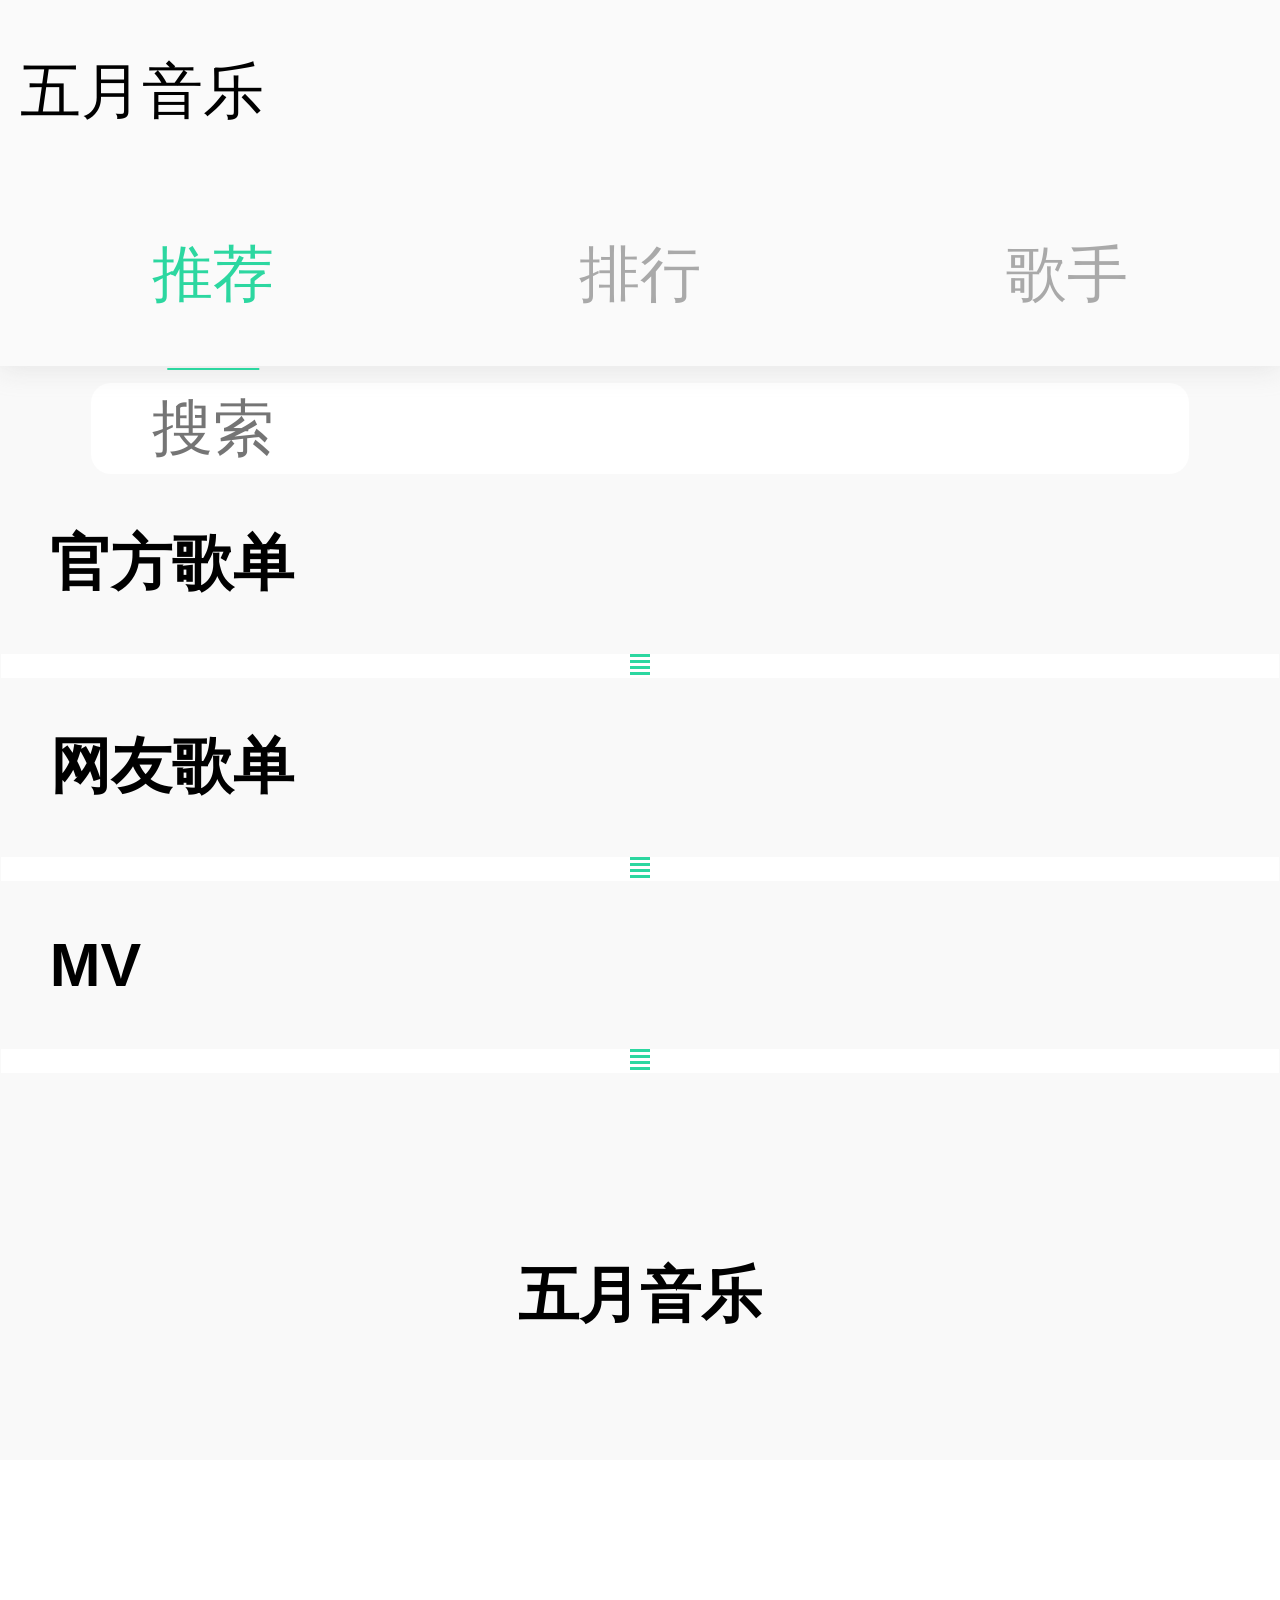
<file: music/index.html>
<!DOCTYPE html><html lang=""><head><meta charset="utf-8"><meta http-equiv="X-UA-Compatible" content="IE=edge"><meta name="viewport" content="width=device-width,initial-scale=1"><link rel="icon" href="favicon.ico"><title>music</title><link href="css/chunk-06e46bc0.1a281e34.css" rel="prefetch"><link href="css/chunk-30980340.77a0ee5c.css" rel="prefetch"><link href="css/chunk-4e3da303.b7b9dc3b.css" rel="prefetch"><link href="css/chunk-6407158d.092204e7.css" rel="prefetch"><link href="css/chunk-81387dd6.a4c5854f.css" rel="prefetch"><link href="css/chunk-82fd693a.78437639.css" rel="prefetch"><link href="css/chunk-9361f2d2.b4e4ef0b.css" rel="prefetch"><link href="js/chunk-06e46bc0.a6af70a8.js" rel="prefetch"><link href="js/chunk-30980340.6e84732b.js" rel="prefetch"><link href="js/chunk-4e3da303.01b65aef.js" rel="prefetch"><link href="js/chunk-6407158d.ab68ff4c.js" rel="prefetch"><link href="js/chunk-81387dd6.449d42a2.js" rel="prefetch"><link href="js/chunk-82fd693a.4e47ba3b.js" rel="prefetch"><link href="js/chunk-9361f2d2.b66c6d33.js" rel="prefetch"><link href="css/app.bd2f9092.css" rel="preload" as="style"><link href="js/app.e56182a8.js" rel="preload" as="script"><link href="js/chunk-vendors.a448c5e6.js" rel="preload" as="script"><link href="css/app.bd2f9092.css" rel="stylesheet"></head><body><noscript><strong>We're sorry but music doesn't work properly without JavaScript enabled. Please enable it to continue.</strong></noscript><div id="app"></div><script src="js/chunk-vendors.a448c5e6.js"></script><script src="js/app.e56182a8.js"></script></body></html>
</file>
<file: music/css/chunk-06e46bc0.1a281e34.css>
.img_return[data-v-34b33040]{position:fixed;top:1rem;left:1rem;overflow:hidden;border-radius:50%;width:1.5rem;display:flex;z-index:3333}.img_return img[data-v-34b33040]{width:100%;background-color:rgba(50,50,50,.4)}.Mv[data-v-f5b2a754]{margin-top:-6rem}.Mv .videomv[data-v-f5b2a754]{height:11.81rem;text-align:center;background-color:#000}.Mv .top[data-v-f5b2a754]{margin:.5rem .6rem;overflow:hidden;text-overflow:ellipsis;white-space:nowrap;word-break:normal}.Mv .top .name[data-v-f5b2a754]{font-size:.6rem;font-weight:600;margin-bottom:.2rem}.Mv .top .CountTime[data-v-f5b2a754]{font-size:.3rem;font-weight:400;color:#b0b0b0;display:flex}.Mv .top .CountTime .count[data-v-f5b2a754]{margin-right:.5rem}.Mv .top .CountTime p[data-v-f5b2a754]{margin-top:.5rem;font-size:.5rem;color:#5b5b5b}.Mv .box[data-v-f5b2a754]{overflow:hidden}.Mv .box .box2[data-v-f5b2a754]{overflow-x:auto;overflow-y:hidden}.Mv .box .box2 .box3[data-v-f5b2a754]{white-space:nowrap}
</file>
<file: music/css/chunk-30980340.77a0ee5c.css>
.Singer .topnav[data-v-8da14bd2]{margin:.6rem .4rem;border:.1px solid #fff}.Singer .topnav>p[data-v-8da14bd2]{font-size:1.5rem;margin:1rem .5rem}.Singer .topnav ul li[data-v-8da14bd2]{width:100%;height:3rem;margin:.6rem 0;background-color:#fff;display:flex;align-items:center}.Singer .topnav ul li img[data-v-8da14bd2]{width:2rem;border-radius:5rem}.Singer .topnav ul li .namev[data-v-8da14bd2]{font-size:1rem;line-height:3rem;color:#a9a9a9;margin-left:1rem}
</file>
<file: music/css/chunk-4e3da303.b7b9dc3b.css>
.song_list[data-v-7cb902dd]{height:1rem;min-height:20px;color:#9c9c9c;background-color:#f4f4f4;font-size:.4rem;line-height:1rem;min-height:18px;padding-left:.5rem}.img_return[data-v-34b33040]{position:fixed;top:1rem;left:1rem;overflow:hidden;border-radius:50%;width:1.5rem;display:flex;z-index:3333}.img_return img[data-v-34b33040]{width:100%;background-color:rgba(50,50,50,.4)}.over[data-v-2874a134]{width:10rem;overflow:hidden;text-overflow:ellipsis;white-space:nowrap;word-break:normal;font-weight:100}li[data-v-2874a134]{position:relative;padding:.4rem;height:2rem;display:flex}li .slot[data-v-2874a134]{padding-right:.5rem;font-size:.9rem;color:#909090}li:first-child div:first-child p[data-v-2874a134],li:nth-child(2) div:first-child p[data-v-2874a134],li:nth-child(3) div:first-child p[data-v-2874a134]{color:#df3436}li .i_img[data-v-2874a134]{display:inline-block;width:12px;height:8px;background:url(../img/index_icon_2x.5207a28c.png) no-repeat;background-size:166px 97px}li .i_name[data-v-2874a134]{font-size:.8rem}li .i_al_name[data-v-2874a134],li .i_name[data-v-2874a134]{width:10rem;overflow:hidden;text-overflow:ellipsis;white-space:nowrap;word-break:normal;font-weight:100}li .i_al_name[data-v-2874a134]{font-size:.4rem}li .load[data-v-2874a134],li img[data-v-2874a134]{width:.8rem;height:.8rem;position:absolute;top:50%;margin-top:-.4rem;right:1rem}.Song[data-v-0f5242d9]{margin-top:-6rem}.Song .img[data-v-0f5242d9]{height:10rem;overflow:hidden;position:relative}.Song .img .img_a[data-v-0f5242d9]{width:100%;margin-top:-5rem}.Song .img p[data-v-0f5242d9]{position:absolute;top:0;right:0;color:#fff;font-size:.6rem;background-color:hsla(0,0%,49.8%,.3);padding:.2rem;margin:.2rem;border-radius:10px}.Song .img .img_tag[data-v-0f5242d9]{padding:.1rem .6rem;position:absolute;right:0;bottom:0;background-color:#2cd7a0;font-size:.6rem;border-radius:15px 0 0 0;color:#fff}
</file>
<file: music/css/chunk-6407158d.092204e7.css>
.HotSearch[data-v-145d266e]{background-color:#fafafa;height:100vh}.HotSearch .ls[data-v-145d266e]{position:relative}.HotSearch .ls .qk[data-v-145d266e]{position:absolute;top:0;right:0;color:#a4a4a4;font-size:.8rem;margin:.5rem .6rem}.HotSearch p[data-v-145d266e]{font-size:.8rem;font-weight:700;padding:.6rem}.HotSearch .keyword[data-v-145d266e]{padding:0 .8rem;display:flex;flex-wrap:wrap}.HotSearch .keyword li[data-v-145d266e]{font-size:.8rem;padding:.2rem .4rem;margin-bottom:.5rem;margin-right:.3rem;background-color:#fff;color:#565656;border-radius:30px;position:relative}.HotSearch .keyword li img[data-v-145d266e]{position:absolute;width:.5rem;height:.5rem;top:0;right:0}.HotSearch[data-v-690df3c6]{width:100%;height:100vh;background-color:#f9f9f9}.HotSearch .songs[data-v-690df3c6]{padding:.5rem .6rem;font-size:.8rem}.HotSearch .songs li[data-v-690df3c6]{padding:.5rem 0;border-bottom:1px solid hsla(0,0%,87.8%,.2);color:#333}.HotSearch .green[data-v-690df3c6]{font-size:1rem;padding:.2rem 0;color:#32ce82}.over[data-v-2874a134]{width:10rem;overflow:hidden;text-overflow:ellipsis;white-space:nowrap;word-break:normal;font-weight:100}li[data-v-2874a134]{position:relative;padding:.4rem;height:2rem;display:flex}li .slot[data-v-2874a134]{padding-right:.5rem;font-size:.9rem;color:#909090}li:first-child div:first-child p[data-v-2874a134],li:nth-child(2) div:first-child p[data-v-2874a134],li:nth-child(3) div:first-child p[data-v-2874a134]{color:#df3436}li .i_img[data-v-2874a134]{display:inline-block;width:12px;height:8px;background:url(../img/index_icon_2x.5207a28c.png) no-repeat;background-size:166px 97px}li .i_name[data-v-2874a134]{font-size:.8rem}li .i_al_name[data-v-2874a134],li .i_name[data-v-2874a134]{width:10rem;overflow:hidden;text-overflow:ellipsis;white-space:nowrap;word-break:normal;font-weight:100}li .i_al_name[data-v-2874a134]{font-size:.4rem}li .load[data-v-2874a134],li img[data-v-2874a134]{width:.8rem;height:.8rem;position:absolute;top:50%;margin-top:-.4rem;right:1rem}.search[data-v-1958b08b]{background-color:#f9f9f9;margin-top:.6rem;border:.1px solid #f9f9f9;height:100%}.search .inp_btn[data-v-1958b08b]{width:100%;display:flex;margin-top:16px}.search .inp_btn .inp[data-v-1958b08b]{border-radius:50px;text-align:center;height:1.5rem;line-height:1.5rem;overflow:hidden;width:70%;margin:0 1rem;position:relative}.search .inp_btn .inp img[data-v-1958b08b]{width:.8rem;height:.8rem;position:absolute;right:.4rem;top:50%;margin-top:-.4rem}.search .inp_btn .inp input[data-v-1958b08b]{width:100%;height:100%;border:none;text-indent:1em}.search .inp_btn .inp .delete[data-v-1958b08b]{position:absolute;right:1rem;top:0;color:#7e7e7e}.search .inp_btn button[data-v-1958b08b]{background-color:#f9f9f9;border:none;font-size:.8rem;color:#9f9f9f}.search .text[data-v-1958b08b]{font-size:1rem;font-weight:700;padding:.5rem 1rem}.search .hots[data-v-1958b08b]{display:flex;flex-wrap:wrap;padding:.6rem 1rem}.search .hots li[data-v-1958b08b]{margin-right:.5rem;margin-bottom:.5rem;color:#787878;height:100%;font-size:.5rem;background-color:#fff;border-radius:50px;padding:.1rem .4rem}
</file>
<file: music/css/chunk-81387dd6.a4c5854f.css>
.img_return[data-v-34b33040]{position:fixed;top:1rem;left:1rem;overflow:hidden;border-radius:50%;width:1.5rem;display:flex;z-index:3333}.img_return img[data-v-34b33040]{width:100%;background-color:rgba(50,50,50,.4)}.over[data-v-2874a134]{width:10rem;overflow:hidden;text-overflow:ellipsis;white-space:nowrap;word-break:normal;font-weight:100}li[data-v-2874a134]{position:relative;padding:.4rem;height:2rem;display:flex}li .slot[data-v-2874a134]{padding-right:.5rem;font-size:.9rem;color:#909090}li:first-child div:first-child p[data-v-2874a134],li:nth-child(2) div:first-child p[data-v-2874a134],li:nth-child(3) div:first-child p[data-v-2874a134]{color:#df3436}li .i_img[data-v-2874a134]{display:inline-block;width:12px;height:8px;background:url(../img/index_icon_2x.5207a28c.png) no-repeat;background-size:166px 97px}li .i_name[data-v-2874a134]{font-size:.8rem}li .i_al_name[data-v-2874a134],li .i_name[data-v-2874a134]{width:10rem;overflow:hidden;text-overflow:ellipsis;white-space:nowrap;word-break:normal;font-weight:100}li .i_al_name[data-v-2874a134]{font-size:.4rem}li .load[data-v-2874a134],li img[data-v-2874a134]{width:.8rem;height:.8rem;position:absolute;top:50%;margin-top:-.4rem;right:1rem}.singersong[data-v-4416bf60]{margin-top:-6rem;width:100%;background-color:#fff;top:0;z-index:9999}.singersong .top p[data-v-4416bf60]{position:absolute;top:1rem;left:3rem;color:#fff;font-weight:600}.singersong .img img[data-v-4416bf60]{width:100%}.singersong .song .dq[data-v-4416bf60]{margin-top:-.4rem;font-size:.8rem;padding:1rem 1.5rem;background-color:#dcdcdc}.singersong .end[data-v-4416bf60]{text-align:center;margin-top:1rem;font-size:.6rem;color:#9a9a9a}
</file>
<file: music/css/chunk-82fd693a.78437639.css>
.box[data-v-c244da68]{width:90%;height:6rem;background-color:#fff;margin:0 auto;margin-top:1rem;border-radius:1rem;position:relative;overflow:hidden;display:flex;align-items:center}.box .left[data-v-c244da68]{width:12rem;margin-left:.8rem;font-weight:900;width:66%}.box .left p[data-v-c244da68]{font-size:.8rem;overflow:hidden;text-overflow:ellipsis;white-space:nowrap;word-break:normal}.box .left p[data-v-c244da68]:first-child{font-size:1rem}.box .left p span[data-v-c244da68]{font-weight:100}.box .right[data-v-c244da68]{width:6rem;position:absolute;right:0;top:0}.box .right img[data-v-c244da68]{width:100%}.box .right p[data-v-c244da68]{position:absolute;font-size:.2rem;padding:.1rem .4rem;background-color:hsla(0,0%,83.1%,.5);color:#fff;top:.4rem;left:0;border-radius:0 .4rem .4rem 0}.top[data-v-0ce5bc90]{border:.1px solid #fff;height:100%;background-color:#f9f9f9}
</file>
<file: music/css/chunk-9361f2d2.b4e4ef0b.css>
.img_return[data-v-34b33040]{position:fixed;top:1rem;left:1rem;overflow:hidden;border-radius:50%;width:1.5rem;display:flex;z-index:3333}.img_return img[data-v-34b33040]{width:100%;background-color:rgba(50,50,50,.4)}.over[data-v-2874a134]{width:10rem;overflow:hidden;text-overflow:ellipsis;white-space:nowrap;word-break:normal;font-weight:100}li[data-v-2874a134]{position:relative;padding:.4rem;height:2rem;display:flex}li .slot[data-v-2874a134]{padding-right:.5rem;font-size:.9rem;color:#909090}li:first-child div:first-child p[data-v-2874a134],li:nth-child(2) div:first-child p[data-v-2874a134],li:nth-child(3) div:first-child p[data-v-2874a134]{color:#df3436}li .i_img[data-v-2874a134]{display:inline-block;width:12px;height:8px;background:url(../img/index_icon_2x.5207a28c.png) no-repeat;background-size:166px 97px}li .i_name[data-v-2874a134]{font-size:.8rem}li .i_al_name[data-v-2874a134],li .i_name[data-v-2874a134]{width:10rem;overflow:hidden;text-overflow:ellipsis;white-space:nowrap;word-break:normal;font-weight:100}li .i_al_name[data-v-2874a134]{font-size:.4rem}li .load[data-v-2874a134],li img[data-v-2874a134]{width:.8rem;height:.8rem;position:absolute;top:50%;margin-top:-.4rem;right:1rem}.RankingList[data-v-e66288ba]{margin-top:-6rem;border:.1px solid #fff}.RankingList .topimg[data-v-e66288ba]{width:10rem;margin:1rem auto}.RankingList .topimg img[data-v-e66288ba]{box-shadow:0 7px 13px rgba(82,82,82,.4);display:block;border-radius:1rem;width:100%}.RankingList .pname[data-v-e66288ba],.RankingList .time[data-v-e66288ba]{font-size:1.2rem;font-weight:600;text-align:center;margin-bottom:1rem;color:#333}.RankingList .time[data-v-e66288ba]{font-size:.8rem;font-weight:400;color:#8b8b8b}.RankingList .btn[data-v-e66288ba]{width:10rem;height:2rem;border-radius:5rem;box-shadow:0 .3rem .8rem #18d59c;background-color:#22d59c;display:-webkit-box;-webkit-box-align:center;-webkit-box-pack:center;margin:0 auto;display:flex;justify-content:center;align-items:center;margin-bottom:.8rem}.RankingList .btn img[data-v-e66288ba]{width:1.2rem;height:1.2rem}.RankingList .end[data-v-e66288ba]{text-align:center;margin-top:1rem;font-size:.6rem;color:#9a9a9a}
</file>
<file: music/css/app.bd2f9092.css>
#nav[data-v-52c701ff]{height:6rem;background-color:#fafafa;display:flex;flex-direction:column;box-shadow:0 3px 25px hsla(0,0%,87.8%,.8);position:fixed;top:0;width:100%;z-index:8888}#nav div[data-v-52c701ff]{flex:1;line-height:3rem}#nav .navtop[data-v-52c701ff]{padding-left:20px}#nav .navbtm[data-v-52c701ff]{display:flex}#nav .navbtm a[data-v-52c701ff]{flex:1;text-align:center;color:#a9a9a9;position:relative}#nav .navbtm a.router-link-exact-active[data-v-52c701ff]{color:#2cd7a0}#nav .navbtm a.router-link-exact-active[data-v-52c701ff]:after{content:"";position:relative;border-bottom:2px solid #2cd7a0;height:.03rem;display:block;width:1.5rem;position:absolute;left:50%;transform:translate3d(-50%,0,0)}.loading[data-v-38d38640]{background-color:#fff;display:flex;flex-direction:column;align-items:center}.loading li[data-v-38d38640]{width:20px;height:3px;margin-bottom:3px;transform-origin:left;background-color:#2cd7a0;-webkit-animation:load-data-v-38d38640 .5s 0s infinite;animation:load-data-v-38d38640 .5s 0s infinite}.loading li[data-v-38d38640]:first-child{-webkit-animation-delay:0s;animation-delay:0s}.loading li[data-v-38d38640]:nth-child(2){-webkit-animation-delay:.2s;animation-delay:.2s}.loading li[data-v-38d38640]:nth-child(3){-webkit-animation-delay:.4s;animation-delay:.4s}.loading li[data-v-38d38640]:nth-child(4){-webkit-animation-delay:.6s;animation-delay:.6s}@-webkit-keyframes load-data-v-38d38640{0%{transform:scaleX(.1)}to{transform:scaleX(1)}}@keyframes load-data-v-38d38640{0%{transform:scaleX(.1)}to{transform:scaleX(1)}}li[data-v-62cce2df]{display:flex;padding:.5rem;position:relative;border-bottom:.1px solid #d2d2d2}li .comments_img[data-v-62cce2df]{width:1.4rem;height:1.4rem;border-radius:50%;overflow:hidden;margin-right:.5rem}li .comments_img img[data-v-62cce2df]{width:100%}li .comments_img_text[data-v-62cce2df]{width:80%;font-size:.5rem}li .comments_img_text p[data-v-62cce2df]:nth-child(2){color:#8c8c8c}li .comments_img_text p[data-v-62cce2df]:nth-child(3){font-size:.5rem;padding:.3rem 0 .4rem}li .likedCount[data-v-62cce2df]{display:flex;align-items:center;position:absolute;line-height:1rem;right:1rem;top:.5rem}li .likedCount img[data-v-62cce2df]{width:.8rem}li .likedCount span[data-v-62cce2df]{font-size:.5rem;margin-right:.2rem;color:#a2a2a2}.red[data-v-6acb7708]{color:#13885b;font-weight:700}.FullPlay[data-v-6acb7708]{position:fixed;background-color:#747474;z-index:9999;width:100%;height:100%;overflow:hidden;top:0}.FullPlay .loadaa[data-v-6acb7708]{z-index:10000;text-align:center;position:absolute;width:6rem;top:50%;left:50%;margin-left:-3.2rem;padding:.6rem .4rem;background-color:hsla(0,0%,61.2%,.3)}.FullPlay .comment_box[data-v-6acb7708]{overflow:hidden;width:100%}.FullPlay .comment_box p[data-v-6acb7708]{padding:1rem;color:#5d5d5d}.FullPlay .comment_box .comment[data-v-6acb7708]{overflow-x:hidden;height:50%;overflow-y:auto;position:absolute;z-index:99999;bottom:0;background-color:#d5d5d5}.FullPlay .filter[data-v-6acb7708]{width:100%;height:100%;filter:blur(50px)}.FullPlay .exitButton[data-v-6acb7708]{position:fixed;top:1rem;left:1rem;width:1.5rem;height:1.5rem;z-index:99;border-radius:50%}.FullPlay .exitButton img[data-v-6acb7708]{position:absolute;top:5%;width:100%;height:100%}.FullPlay .commentbtn[data-v-6acb7708]{position:fixed;top:1rem;right:1rem;width:1.5rem;height:1.5rem;z-index:99;border-radius:50%}.FullPlay .commentbtn img[data-v-6acb7708]{position:absolute;top:5%;width:100%;height:100%}.FullPlay .songname[data-v-6acb7708]{color:#fff;font-weight:900;font-size:1rem;position:absolute;top:5%;left:50%;transform:translateX(-50%);text-align:center}.FullPlay .lyric[data-v-6acb7708]{width:100%;height:10rem;overflow:hidden;text-align:center;font-size:20px;position:absolute;top:50%;margin-top:-5rem}.FullPlay .lyric div[data-v-6acb7708]{margin-top:5rem}.FullPlay .lyric div p[data-v-6acb7708]{margin-bottom:20px}.FullPlay .lyric div p .red[data-v-6acb7708]{color:#00c67a}.FullPlay .picUrl[data-v-6acb7708]{width:100%;height:10rem;position:absolute;top:50%;margin-top:-5rem}.FullPlay .picUrl img[data-v-6acb7708]{border-radius:1rem;display:block;height:100%;margin:0 auto}.FullPlay .playrange[data-v-6acb7708]{width:90%;position:absolute;top:80%;left:50%;margin-left:-45%;font-size:.6rem;color:#989898}.FullPlay .playrange input[data-v-6acb7708]{width:100%}.FullPlay .playrange input[type=range][data-v-6acb7708]{margin-top:8px;outline:none;-webkit-appearance:none;background:-webkit-linear-gradient(#f12391,#23f161) no-repeat,#9b1717;background-size:100%;height:3px}.FullPlay .playrange input[type=range][data-v-6acb7708]::-webkit-slider-thumb{-webkit-appearance:none;height:16px;width:16px;background:#fff;border-radius:50%;border:1px solid #1cb963}.FullPlay .playrange div[data-v-6acb7708]{display:flex;justify-content:space-between}.FullPlay .btn[data-v-6acb7708]{width:100%;height:3rem;display:flex;align-items:center;justify-content:space-evenly;position:absolute;bottom:0;z-index:99}.FullPlay .btn div img[data-v-6acb7708]{width:1.5rem;height:1.5rem}.FullPlay .btn div:nth-child(3) img[data-v-6acb7708]{width:2rem;height:2rem}.FullPlay .btn .playList[data-v-6acb7708]{position:fixed;width:100%;height:100%;bottom:0;background-color:rgba(67,67,67,.3);z-index:999}.FullPlay .btn .playList li[data-v-6acb7708]{position:absolute;bottom:0;width:100%;height:60%;z-index:9999;overflow-x:auto;background-color:#717171;padding-bottom:1rem}.FullPlay .btn .playList li div[data-v-6acb7708]{padding-top:1rem;padding-left:1.5rem;font-size:.5rem;font-weight:700;color:#c2c2c2}.FullPlay .btn .playList li div.active[data-v-6acb7708]{color:#23c7ac}.FullPlay .btn .playList li p[data-v-6acb7708]{padding-top:.8rem;padding-left:1.2rem;color:#c2c2c2}.PlaySong .playbox[data-v-1c93ecd5]{width:100%;height:3rem;background-color:#e8e8e8;color:hsla(0,0%,86.3%,.7450980392156863);position:fixed;bottom:0;z-index:99;display:flex;align-items:center}.PlaySong .playbox div[data-v-1c93ecd5]{margin:0 .5rem}.PlaySong .playbox div[data-v-1c93ecd5]:first-child{width:2rem;height:2rem;background-color:#23604c;border-radius:50%;overflow:hidden}.PlaySong .playbox div:first-child img[data-v-1c93ecd5]{width:100%;-webkit-animation:round-data-v-1c93ecd5 6s linear 0s infinite;animation:round-data-v-1c93ecd5 6s linear 0s infinite}.PlaySong .playbox div[data-v-1c93ecd5]:nth-child(2){flex:1;overflow:hidden;text-overflow:ellipsis;white-space:nowrap;word-break:normal}.PlaySong .playbox div:nth-child(2) p[data-v-1c93ecd5]:first-child{font-size:.8rem;color:#333}.PlaySong .playbox div:nth-child(2) p[data-v-1c93ecd5]:last-child{font-size:.4rem;color:#b0b0b0}.PlaySong .playbox div[data-v-1c93ecd5]:last-child{width:2rem;height:2rem;position:relative}.PlaySong .playbox div:last-child .canvas[data-v-1c93ecd5]{position:absolute;width:100%;height:100%}.PlaySong .playbox div:last-child img[data-v-1c93ecd5]{width:1rem;height:1rem;position:absolute;top:50%;left:50%;margin-top:-.5rem;margin-left:-.5rem}.parse .playbox div:first-child img[data-v-1c93ecd5]{-webkit-animation-play-state:paused;animation-play-state:paused}@-webkit-keyframes round-data-v-1c93ecd5{form{transform:rotate(0deg)}to{transform:rotate(1turn)}}@keyframes round-data-v-1c93ecd5{form{transform:rotate(0deg)}to{transform:rotate(1turn)}}#app .com[data-v-5239649b]{margin-top:6rem;padding-bottom:3rem}.textimg .text[data-v-22a7559c]{display:flex;justify-content:space-between;padding:.8rem .8rem;font-weight:700;align-items:center}.textimg .text p[data-v-22a7559c]{font-size:.6rem;font-weight:100;color:#b2b2b2}.box_x[data-v-7d02e85a]{vertical-align:top;display:inline-block;font-size:.12rem;margin-left:15px}.box_x .box_imgtext[data-v-7d02e85a]{width:5.5rem}.box_x .box_imgtext .box_picUrl[data-v-7d02e85a]{position:relative;border-radius:10px;overflow:hidden}.box_x .box_imgtext .box_picUrl img[data-v-7d02e85a]{width:100%;height:100%}.box_x .box_imgtext .box_picUrl .playCount[data-v-7d02e85a]{position:absolute;bottom:.3rem;right:.2rem;color:#fff;font-size:.2rem;padding:.1rem .3rem;border-radius:25px;background-color:hsla(0,0%,42.4%,.3)}.box_x .box_imgtext .box_name p[data-v-7d02e85a]{color:#626262;font-size:.5rem;display:-webkit-box;-webkit-box-orient:vertical;-webkit-line-clamp:2;white-space:normal;word-wrap:break-word;word-break:normal}.box_x[data-v-0c1dcb6e]{vertical-align:top;display:inline-block;font-size:.12rem;margin-left:15px}.box_x .box_imgtext[data-v-0c1dcb6e]{width:10rem}.box_x .box_imgtext .box_picUrl[data-v-0c1dcb6e]{position:relative;border-radius:10px;overflow:hidden}.box_x .box_imgtext .box_picUrl img[data-v-0c1dcb6e]{width:100%;height:100%}.box_x .box_imgtext .box_picUrl .playCount[data-v-0c1dcb6e]{position:absolute;bottom:.3rem;right:.2rem;color:#fff;font-size:.2rem;padding:.1rem .3rem;border-radius:25px;background-color:hsla(0,0%,42.4%,.3)}.box_x .box_imgtext .box_name p[data-v-0c1dcb6e]{color:#626262;font-size:.5rem;display:-webkit-box;-webkit-box-orient:vertical;-webkit-line-clamp:2;white-space:normal;word-wrap:break-word;word-break:normal}.recommend[data-v-1de011eb]{background-color:#f9f9f9;margin-top:.6rem;border:.1px solid #f9f9f9}.recommend .top_search[data-v-1de011eb]{width:18rem;border-radius:20px;text-align:center;margin:0 auto;margin-top:16px;height:1.5rem;overflow:hidden}.recommend .top_search input[data-v-1de011eb]{width:100%;height:100%;border:none;text-indent:1em}.recommend .box[data-v-1de011eb]{overflow:hidden}.recommend .box .box2[data-v-1de011eb]{overflow-x:auto;overflow-y:hidden}.recommend .box .box2 .box3[data-v-1de011eb]{white-space:nowrap}.recommend p[data-v-1de011eb]{font-size:1rem;font-weight:700;text-align:center;margin-top:3rem;margin-bottom:2rem}/*!
 * animate.css - https://animate.style/
 * Version - 4.1.1
 * Licensed under the MIT license - https://opensource.org/licenses/MIT
 *
 * Copyright (c) 2021 Animate.css
 */:root{--animate-duration:1s;--animate-delay:1s;--animate-repeat:1}.animate__animated{-webkit-animation-duration:1s;animation-duration:1s;-webkit-animation-duration:var(--animate-duration);animation-duration:var(--animate-duration);-webkit-animation-fill-mode:both;animation-fill-mode:both}.animate__animated.animate__infinite{-webkit-animation-iteration-count:infinite;animation-iteration-count:infinite}.animate__animated.animate__repeat-1{-webkit-animation-iteration-count:1;animation-iteration-count:1;-webkit-animation-iteration-count:var(--animate-repeat);animation-iteration-count:var(--animate-repeat)}.animate__animated.animate__repeat-2{-webkit-animation-iteration-count:2;animation-iteration-count:2;-webkit-animation-iteration-count:calc(var(--animate-repeat)*2);animation-iteration-count:calc(var(--animate-repeat)*2)}.animate__animated.animate__repeat-3{-webkit-animation-iteration-count:3;animation-iteration-count:3;-webkit-animation-iteration-count:calc(var(--animate-repeat)*3);animation-iteration-count:calc(var(--animate-repeat)*3)}.animate__animated.animate__delay-1s{-webkit-animation-delay:1s;animation-delay:1s;-webkit-animation-delay:var(--animate-delay);animation-delay:var(--animate-delay)}.animate__animated.animate__delay-2s{-webkit-animation-delay:2s;animation-delay:2s;-webkit-animation-delay:calc(var(--animate-delay)*2);animation-delay:calc(var(--animate-delay)*2)}.animate__animated.animate__delay-3s{-webkit-animation-delay:3s;animation-delay:3s;-webkit-animation-delay:calc(var(--animate-delay)*3);animation-delay:calc(var(--animate-delay)*3)}.animate__animated.animate__delay-4s{-webkit-animation-delay:4s;animation-delay:4s;-webkit-animation-delay:calc(var(--animate-delay)*4);animation-delay:calc(var(--animate-delay)*4)}.animate__animated.animate__delay-5s{-webkit-animation-delay:5s;animation-delay:5s;-webkit-animation-delay:calc(var(--animate-delay)*5);animation-delay:calc(var(--animate-delay)*5)}.animate__animated.animate__faster{-webkit-animation-duration:.5s;animation-duration:.5s;-webkit-animation-duration:calc(var(--animate-duration)/2);animation-duration:calc(var(--animate-duration)/2)}.animate__animated.animate__fast{-webkit-animation-duration:.8s;animation-duration:.8s;-webkit-animation-duration:calc(var(--animate-duration)*0.8);animation-duration:calc(var(--animate-duration)*0.8)}.animate__animated.animate__slow{-webkit-animation-duration:2s;animation-duration:2s;-webkit-animation-duration:calc(var(--animate-duration)*2);animation-duration:calc(var(--animate-duration)*2)}.animate__animated.animate__slower{-webkit-animation-duration:3s;animation-duration:3s;-webkit-animation-duration:calc(var(--animate-duration)*3);animation-duration:calc(var(--animate-duration)*3)}@media (prefers-reduced-motion:reduce),print{.animate__animated{-webkit-animation-duration:1ms!important;animation-duration:1ms!important;transition-duration:1ms!important;-webkit-animation-iteration-count:1!important;animation-iteration-count:1!important}.animate__animated[class*=Out]{opacity:0}}@-webkit-keyframes bounce{0%,20%,53%,to{-webkit-animation-timing-function:cubic-bezier(.215,.61,.355,1);animation-timing-function:cubic-bezier(.215,.61,.355,1);transform:translateZ(0)}40%,43%{-webkit-animation-timing-function:cubic-bezier(.755,.05,.855,.06);animation-timing-function:cubic-bezier(.755,.05,.855,.06);transform:translate3d(0,-30px,0) scaleY(1.1)}70%{-webkit-animation-timing-function:cubic-bezier(.755,.05,.855,.06);animation-timing-function:cubic-bezier(.755,.05,.855,.06);transform:translate3d(0,-15px,0) scaleY(1.05)}80%{transition-timing-function:cubic-bezier(.215,.61,.355,1);transform:translateZ(0) scaleY(.95)}90%{transform:translate3d(0,-4px,0) scaleY(1.02)}}@keyframes bounce{0%,20%,53%,to{-webkit-animation-timing-function:cubic-bezier(.215,.61,.355,1);animation-timing-function:cubic-bezier(.215,.61,.355,1);transform:translateZ(0)}40%,43%{-webkit-animation-timing-function:cubic-bezier(.755,.05,.855,.06);animation-timing-function:cubic-bezier(.755,.05,.855,.06);transform:translate3d(0,-30px,0) scaleY(1.1)}70%{-webkit-animation-timing-function:cubic-bezier(.755,.05,.855,.06);animation-timing-function:cubic-bezier(.755,.05,.855,.06);transform:translate3d(0,-15px,0) scaleY(1.05)}80%{transition-timing-function:cubic-bezier(.215,.61,.355,1);transform:translateZ(0) scaleY(.95)}90%{transform:translate3d(0,-4px,0) scaleY(1.02)}}.animate__bounce{-webkit-animation-name:bounce;animation-name:bounce;transform-origin:center bottom}@-webkit-keyframes flash{0%,50%,to{opacity:1}25%,75%{opacity:0}}@keyframes flash{0%,50%,to{opacity:1}25%,75%{opacity:0}}.animate__flash{-webkit-animation-name:flash;animation-name:flash}@-webkit-keyframes pulse{0%{transform:scaleX(1)}50%{transform:scale3d(1.05,1.05,1.05)}to{transform:scaleX(1)}}@keyframes pulse{0%{transform:scaleX(1)}50%{transform:scale3d(1.05,1.05,1.05)}to{transform:scaleX(1)}}.animate__pulse{-webkit-animation-name:pulse;animation-name:pulse;-webkit-animation-timing-function:ease-in-out;animation-timing-function:ease-in-out}@-webkit-keyframes rubberBand{0%{transform:scaleX(1)}30%{transform:scale3d(1.25,.75,1)}40%{transform:scale3d(.75,1.25,1)}50%{transform:scale3d(1.15,.85,1)}65%{transform:scale3d(.95,1.05,1)}75%{transform:scale3d(1.05,.95,1)}to{transform:scaleX(1)}}@keyframes rubberBand{0%{transform:scaleX(1)}30%{transform:scale3d(1.25,.75,1)}40%{transform:scale3d(.75,1.25,1)}50%{transform:scale3d(1.15,.85,1)}65%{transform:scale3d(.95,1.05,1)}75%{transform:scale3d(1.05,.95,1)}to{transform:scaleX(1)}}.animate__rubberBand{-webkit-animation-name:rubberBand;animation-name:rubberBand}@-webkit-keyframes shakeX{0%,to{transform:translateZ(0)}10%,30%,50%,70%,90%{transform:translate3d(-10px,0,0)}20%,40%,60%,80%{transform:translate3d(10px,0,0)}}@keyframes shakeX{0%,to{transform:translateZ(0)}10%,30%,50%,70%,90%{transform:translate3d(-10px,0,0)}20%,40%,60%,80%{transform:translate3d(10px,0,0)}}.animate__shakeX{-webkit-animation-name:shakeX;animation-name:shakeX}@-webkit-keyframes shakeY{0%,to{transform:translateZ(0)}10%,30%,50%,70%,90%{transform:translate3d(0,-10px,0)}20%,40%,60%,80%{transform:translate3d(0,10px,0)}}@keyframes shakeY{0%,to{transform:translateZ(0)}10%,30%,50%,70%,90%{transform:translate3d(0,-10px,0)}20%,40%,60%,80%{transform:translate3d(0,10px,0)}}.animate__shakeY{-webkit-animation-name:shakeY;animation-name:shakeY}@-webkit-keyframes headShake{0%{transform:translateX(0)}6.5%{transform:translateX(-6px) rotateY(-9deg)}18.5%{transform:translateX(5px) rotateY(7deg)}31.5%{transform:translateX(-3px) rotateY(-5deg)}43.5%{transform:translateX(2px) rotateY(3deg)}50%{transform:translateX(0)}}@keyframes headShake{0%{transform:translateX(0)}6.5%{transform:translateX(-6px) rotateY(-9deg)}18.5%{transform:translateX(5px) rotateY(7deg)}31.5%{transform:translateX(-3px) rotateY(-5deg)}43.5%{transform:translateX(2px) rotateY(3deg)}50%{transform:translateX(0)}}.animate__headShake{-webkit-animation-timing-function:ease-in-out;animation-timing-function:ease-in-out;-webkit-animation-name:headShake;animation-name:headShake}@-webkit-keyframes swing{20%{transform:rotate(15deg)}40%{transform:rotate(-10deg)}60%{transform:rotate(5deg)}80%{transform:rotate(-5deg)}to{transform:rotate(0deg)}}@keyframes swing{20%{transform:rotate(15deg)}40%{transform:rotate(-10deg)}60%{transform:rotate(5deg)}80%{transform:rotate(-5deg)}to{transform:rotate(0deg)}}.animate__swing{transform-origin:top center;-webkit-animation-name:swing;animation-name:swing}@-webkit-keyframes tada{0%{transform:scaleX(1)}10%,20%{transform:scale3d(.9,.9,.9) rotate(-3deg)}30%,50%,70%,90%{transform:scale3d(1.1,1.1,1.1) rotate(3deg)}40%,60%,80%{transform:scale3d(1.1,1.1,1.1) rotate(-3deg)}to{transform:scaleX(1)}}@keyframes tada{0%{transform:scaleX(1)}10%,20%{transform:scale3d(.9,.9,.9) rotate(-3deg)}30%,50%,70%,90%{transform:scale3d(1.1,1.1,1.1) rotate(3deg)}40%,60%,80%{transform:scale3d(1.1,1.1,1.1) rotate(-3deg)}to{transform:scaleX(1)}}.animate__tada{-webkit-animation-name:tada;animation-name:tada}@-webkit-keyframes wobble{0%{transform:translateZ(0)}15%{transform:translate3d(-25%,0,0) rotate(-5deg)}30%{transform:translate3d(20%,0,0) rotate(3deg)}45%{transform:translate3d(-15%,0,0) rotate(-3deg)}60%{transform:translate3d(10%,0,0) rotate(2deg)}75%{transform:translate3d(-5%,0,0) rotate(-1deg)}to{transform:translateZ(0)}}@keyframes wobble{0%{transform:translateZ(0)}15%{transform:translate3d(-25%,0,0) rotate(-5deg)}30%{transform:translate3d(20%,0,0) rotate(3deg)}45%{transform:translate3d(-15%,0,0) rotate(-3deg)}60%{transform:translate3d(10%,0,0) rotate(2deg)}75%{transform:translate3d(-5%,0,0) rotate(-1deg)}to{transform:translateZ(0)}}.animate__wobble{-webkit-animation-name:wobble;animation-name:wobble}@-webkit-keyframes jello{0%,11.1%,to{transform:translateZ(0)}22.2%{transform:skewX(-12.5deg) skewY(-12.5deg)}33.3%{transform:skewX(6.25deg) skewY(6.25deg)}44.4%{transform:skewX(-3.125deg) skewY(-3.125deg)}55.5%{transform:skewX(1.5625deg) skewY(1.5625deg)}66.6%{transform:skewX(-.78125deg) skewY(-.78125deg)}77.7%{transform:skewX(.390625deg) skewY(.390625deg)}88.8%{transform:skewX(-.1953125deg) skewY(-.1953125deg)}}@keyframes jello{0%,11.1%,to{transform:translateZ(0)}22.2%{transform:skewX(-12.5deg) skewY(-12.5deg)}33.3%{transform:skewX(6.25deg) skewY(6.25deg)}44.4%{transform:skewX(-3.125deg) skewY(-3.125deg)}55.5%{transform:skewX(1.5625deg) skewY(1.5625deg)}66.6%{transform:skewX(-.78125deg) skewY(-.78125deg)}77.7%{transform:skewX(.390625deg) skewY(.390625deg)}88.8%{transform:skewX(-.1953125deg) skewY(-.1953125deg)}}.animate__jello{-webkit-animation-name:jello;animation-name:jello;transform-origin:center}@-webkit-keyframes heartBeat{0%{transform:scale(1)}14%{transform:scale(1.3)}28%{transform:scale(1)}42%{transform:scale(1.3)}70%{transform:scale(1)}}@keyframes heartBeat{0%{transform:scale(1)}14%{transform:scale(1.3)}28%{transform:scale(1)}42%{transform:scale(1.3)}70%{transform:scale(1)}}.animate__heartBeat{-webkit-animation-name:heartBeat;animation-name:heartBeat;-webkit-animation-duration:1.3s;animation-duration:1.3s;-webkit-animation-duration:calc(var(--animate-duration)*1.3);animation-duration:calc(var(--animate-duration)*1.3);-webkit-animation-timing-function:ease-in-out;animation-timing-function:ease-in-out}@-webkit-keyframes backInDown{0%{transform:translateY(-1200px) scale(.7);opacity:.7}80%{transform:translateY(0) scale(.7);opacity:.7}to{transform:scale(1);opacity:1}}@keyframes backInDown{0%{transform:translateY(-1200px) scale(.7);opacity:.7}80%{transform:translateY(0) scale(.7);opacity:.7}to{transform:scale(1);opacity:1}}.animate__backInDown{-webkit-animation-name:backInDown;animation-name:backInDown}@-webkit-keyframes backInLeft{0%{transform:translateX(-2000px) scale(.7);opacity:.7}80%{transform:translateX(0) scale(.7);opacity:.7}to{transform:scale(1);opacity:1}}@keyframes backInLeft{0%{transform:translateX(-2000px) scale(.7);opacity:.7}80%{transform:translateX(0) scale(.7);opacity:.7}to{transform:scale(1);opacity:1}}.animate__backInLeft{-webkit-animation-name:backInLeft;animation-name:backInLeft}@-webkit-keyframes backInRight{0%{transform:translateX(2000px) scale(.7);opacity:.7}80%{transform:translateX(0) scale(.7);opacity:.7}to{transform:scale(1);opacity:1}}@keyframes backInRight{0%{transform:translateX(2000px) scale(.7);opacity:.7}80%{transform:translateX(0) scale(.7);opacity:.7}to{transform:scale(1);opacity:1}}.animate__backInRight{-webkit-animation-name:backInRight;animation-name:backInRight}@-webkit-keyframes backInUp{0%{transform:translateY(1200px) scale(.7);opacity:.7}80%{transform:translateY(0) scale(.7);opacity:.7}to{transform:scale(1);opacity:1}}@keyframes backInUp{0%{transform:translateY(1200px) scale(.7);opacity:.7}80%{transform:translateY(0) scale(.7);opacity:.7}to{transform:scale(1);opacity:1}}.animate__backInUp{-webkit-animation-name:backInUp;animation-name:backInUp}@-webkit-keyframes backOutDown{0%{transform:scale(1);opacity:1}20%{transform:translateY(0) scale(.7);opacity:.7}to{transform:translateY(700px) scale(.7);opacity:.7}}@keyframes backOutDown{0%{transform:scale(1);opacity:1}20%{transform:translateY(0) scale(.7);opacity:.7}to{transform:translateY(700px) scale(.7);opacity:.7}}.animate__backOutDown{-webkit-animation-name:backOutDown;animation-name:backOutDown}@-webkit-keyframes backOutLeft{0%{transform:scale(1);opacity:1}20%{transform:translateX(0) scale(.7);opacity:.7}to{transform:translateX(-2000px) scale(.7);opacity:.7}}@keyframes backOutLeft{0%{transform:scale(1);opacity:1}20%{transform:translateX(0) scale(.7);opacity:.7}to{transform:translateX(-2000px) scale(.7);opacity:.7}}.animate__backOutLeft{-webkit-animation-name:backOutLeft;animation-name:backOutLeft}@-webkit-keyframes backOutRight{0%{transform:scale(1);opacity:1}20%{transform:translateX(0) scale(.7);opacity:.7}to{transform:translateX(2000px) scale(.7);opacity:.7}}@keyframes backOutRight{0%{transform:scale(1);opacity:1}20%{transform:translateX(0) scale(.7);opacity:.7}to{transform:translateX(2000px) scale(.7);opacity:.7}}.animate__backOutRight{-webkit-animation-name:backOutRight;animation-name:backOutRight}@-webkit-keyframes backOutUp{0%{transform:scale(1);opacity:1}20%{transform:translateY(0) scale(.7);opacity:.7}to{transform:translateY(-700px) scale(.7);opacity:.7}}@keyframes backOutUp{0%{transform:scale(1);opacity:1}20%{transform:translateY(0) scale(.7);opacity:.7}to{transform:translateY(-700px) scale(.7);opacity:.7}}.animate__backOutUp{-webkit-animation-name:backOutUp;animation-name:backOutUp}@-webkit-keyframes bounceIn{0%,20%,40%,60%,80%,to{-webkit-animation-timing-function:cubic-bezier(.215,.61,.355,1);animation-timing-function:cubic-bezier(.215,.61,.355,1)}0%{opacity:0;transform:scale3d(.3,.3,.3)}20%{transform:scale3d(1.1,1.1,1.1)}40%{transform:scale3d(.9,.9,.9)}60%{opacity:1;transform:scale3d(1.03,1.03,1.03)}80%{transform:scale3d(.97,.97,.97)}to{opacity:1;transform:scaleX(1)}}@keyframes bounceIn{0%,20%,40%,60%,80%,to{-webkit-animation-timing-function:cubic-bezier(.215,.61,.355,1);animation-timing-function:cubic-bezier(.215,.61,.355,1)}0%{opacity:0;transform:scale3d(.3,.3,.3)}20%{transform:scale3d(1.1,1.1,1.1)}40%{transform:scale3d(.9,.9,.9)}60%{opacity:1;transform:scale3d(1.03,1.03,1.03)}80%{transform:scale3d(.97,.97,.97)}to{opacity:1;transform:scaleX(1)}}.animate__bounceIn{-webkit-animation-duration:.75s;animation-duration:.75s;-webkit-animation-duration:calc(var(--animate-duration)*0.75);animation-duration:calc(var(--animate-duration)*0.75);-webkit-animation-name:bounceIn;animation-name:bounceIn}@-webkit-keyframes bounceInDown{0%,60%,75%,90%,to{-webkit-animation-timing-function:cubic-bezier(.215,.61,.355,1);animation-timing-function:cubic-bezier(.215,.61,.355,1)}0%{opacity:0;transform:translate3d(0,-3000px,0) scaleY(3)}60%{opacity:1;transform:translate3d(0,25px,0) scaleY(.9)}75%{transform:translate3d(0,-10px,0) scaleY(.95)}90%{transform:translate3d(0,5px,0) scaleY(.985)}to{transform:translateZ(0)}}@keyframes bounceInDown{0%,60%,75%,90%,to{-webkit-animation-timing-function:cubic-bezier(.215,.61,.355,1);animation-timing-function:cubic-bezier(.215,.61,.355,1)}0%{opacity:0;transform:translate3d(0,-3000px,0) scaleY(3)}60%{opacity:1;transform:translate3d(0,25px,0) scaleY(.9)}75%{transform:translate3d(0,-10px,0) scaleY(.95)}90%{transform:translate3d(0,5px,0) scaleY(.985)}to{transform:translateZ(0)}}.animate__bounceInDown{-webkit-animation-name:bounceInDown;animation-name:bounceInDown}@-webkit-keyframes bounceInLeft{0%,60%,75%,90%,to{-webkit-animation-timing-function:cubic-bezier(.215,.61,.355,1);animation-timing-function:cubic-bezier(.215,.61,.355,1)}0%{opacity:0;transform:translate3d(-3000px,0,0) scaleX(3)}60%{opacity:1;transform:translate3d(25px,0,0) scaleX(1)}75%{transform:translate3d(-10px,0,0) scaleX(.98)}90%{transform:translate3d(5px,0,0) scaleX(.995)}to{transform:translateZ(0)}}@keyframes bounceInLeft{0%,60%,75%,90%,to{-webkit-animation-timing-function:cubic-bezier(.215,.61,.355,1);animation-timing-function:cubic-bezier(.215,.61,.355,1)}0%{opacity:0;transform:translate3d(-3000px,0,0) scaleX(3)}60%{opacity:1;transform:translate3d(25px,0,0) scaleX(1)}75%{transform:translate3d(-10px,0,0) scaleX(.98)}90%{transform:translate3d(5px,0,0) scaleX(.995)}to{transform:translateZ(0)}}.animate__bounceInLeft{-webkit-animation-name:bounceInLeft;animation-name:bounceInLeft}@-webkit-keyframes bounceInRight{0%,60%,75%,90%,to{-webkit-animation-timing-function:cubic-bezier(.215,.61,.355,1);animation-timing-function:cubic-bezier(.215,.61,.355,1)}0%{opacity:0;transform:translate3d(3000px,0,0) scaleX(3)}60%{opacity:1;transform:translate3d(-25px,0,0) scaleX(1)}75%{transform:translate3d(10px,0,0) scaleX(.98)}90%{transform:translate3d(-5px,0,0) scaleX(.995)}to{transform:translateZ(0)}}@keyframes bounceInRight{0%,60%,75%,90%,to{-webkit-animation-timing-function:cubic-bezier(.215,.61,.355,1);animation-timing-function:cubic-bezier(.215,.61,.355,1)}0%{opacity:0;transform:translate3d(3000px,0,0) scaleX(3)}60%{opacity:1;transform:translate3d(-25px,0,0) scaleX(1)}75%{transform:translate3d(10px,0,0) scaleX(.98)}90%{transform:translate3d(-5px,0,0) scaleX(.995)}to{transform:translateZ(0)}}.animate__bounceInRight{-webkit-animation-name:bounceInRight;animation-name:bounceInRight}@-webkit-keyframes bounceInUp{0%,60%,75%,90%,to{-webkit-animation-timing-function:cubic-bezier(.215,.61,.355,1);animation-timing-function:cubic-bezier(.215,.61,.355,1)}0%{opacity:0;transform:translate3d(0,3000px,0) scaleY(5)}60%{opacity:1;transform:translate3d(0,-20px,0) scaleY(.9)}75%{transform:translate3d(0,10px,0) scaleY(.95)}90%{transform:translate3d(0,-5px,0) scaleY(.985)}to{transform:translateZ(0)}}@keyframes bounceInUp{0%,60%,75%,90%,to{-webkit-animation-timing-function:cubic-bezier(.215,.61,.355,1);animation-timing-function:cubic-bezier(.215,.61,.355,1)}0%{opacity:0;transform:translate3d(0,3000px,0) scaleY(5)}60%{opacity:1;transform:translate3d(0,-20px,0) scaleY(.9)}75%{transform:translate3d(0,10px,0) scaleY(.95)}90%{transform:translate3d(0,-5px,0) scaleY(.985)}to{transform:translateZ(0)}}.animate__bounceInUp{-webkit-animation-name:bounceInUp;animation-name:bounceInUp}@-webkit-keyframes bounceOut{20%{transform:scale3d(.9,.9,.9)}50%,55%{opacity:1;transform:scale3d(1.1,1.1,1.1)}to{opacity:0;transform:scale3d(.3,.3,.3)}}@keyframes bounceOut{20%{transform:scale3d(.9,.9,.9)}50%,55%{opacity:1;transform:scale3d(1.1,1.1,1.1)}to{opacity:0;transform:scale3d(.3,.3,.3)}}.animate__bounceOut{-webkit-animation-duration:.75s;animation-duration:.75s;-webkit-animation-duration:calc(var(--animate-duration)*0.75);animation-duration:calc(var(--animate-duration)*0.75);-webkit-animation-name:bounceOut;animation-name:bounceOut}@-webkit-keyframes bounceOutDown{20%{transform:translate3d(0,10px,0) scaleY(.985)}40%,45%{opacity:1;transform:translate3d(0,-20px,0) scaleY(.9)}to{opacity:0;transform:translate3d(0,2000px,0) scaleY(3)}}@keyframes bounceOutDown{20%{transform:translate3d(0,10px,0) scaleY(.985)}40%,45%{opacity:1;transform:translate3d(0,-20px,0) scaleY(.9)}to{opacity:0;transform:translate3d(0,2000px,0) scaleY(3)}}.animate__bounceOutDown{-webkit-animation-name:bounceOutDown;animation-name:bounceOutDown}@-webkit-keyframes bounceOutLeft{20%{opacity:1;transform:translate3d(20px,0,0) scaleX(.9)}to{opacity:0;transform:translate3d(-2000px,0,0) scaleX(2)}}@keyframes bounceOutLeft{20%{opacity:1;transform:translate3d(20px,0,0) scaleX(.9)}to{opacity:0;transform:translate3d(-2000px,0,0) scaleX(2)}}.animate__bounceOutLeft{-webkit-animation-name:bounceOutLeft;animation-name:bounceOutLeft}@-webkit-keyframes bounceOutRight{20%{opacity:1;transform:translate3d(-20px,0,0) scaleX(.9)}to{opacity:0;transform:translate3d(2000px,0,0) scaleX(2)}}@keyframes bounceOutRight{20%{opacity:1;transform:translate3d(-20px,0,0) scaleX(.9)}to{opacity:0;transform:translate3d(2000px,0,0) scaleX(2)}}.animate__bounceOutRight{-webkit-animation-name:bounceOutRight;animation-name:bounceOutRight}@-webkit-keyframes bounceOutUp{20%{transform:translate3d(0,-10px,0) scaleY(.985)}40%,45%{opacity:1;transform:translate3d(0,20px,0) scaleY(.9)}to{opacity:0;transform:translate3d(0,-2000px,0) scaleY(3)}}@keyframes bounceOutUp{20%{transform:translate3d(0,-10px,0) scaleY(.985)}40%,45%{opacity:1;transform:translate3d(0,20px,0) scaleY(.9)}to{opacity:0;transform:translate3d(0,-2000px,0) scaleY(3)}}.animate__bounceOutUp{-webkit-animation-name:bounceOutUp;animation-name:bounceOutUp}@-webkit-keyframes fadeIn{0%{opacity:0}to{opacity:1}}@keyframes fadeIn{0%{opacity:0}to{opacity:1}}.animate__fadeIn{-webkit-animation-name:fadeIn;animation-name:fadeIn}@-webkit-keyframes fadeInDown{0%{opacity:0;transform:translate3d(0,-100%,0)}to{opacity:1;transform:translateZ(0)}}@keyframes fadeInDown{0%{opacity:0;transform:translate3d(0,-100%,0)}to{opacity:1;transform:translateZ(0)}}.animate__fadeInDown{-webkit-animation-name:fadeInDown;animation-name:fadeInDown}@-webkit-keyframes fadeInDownBig{0%{opacity:0;transform:translate3d(0,-2000px,0)}to{opacity:1;transform:translateZ(0)}}@keyframes fadeInDownBig{0%{opacity:0;transform:translate3d(0,-2000px,0)}to{opacity:1;transform:translateZ(0)}}.animate__fadeInDownBig{-webkit-animation-name:fadeInDownBig;animation-name:fadeInDownBig}@-webkit-keyframes fadeInLeft{0%{opacity:0;transform:translate3d(-100%,0,0)}to{opacity:1;transform:translateZ(0)}}@keyframes fadeInLeft{0%{opacity:0;transform:translate3d(-100%,0,0)}to{opacity:1;transform:translateZ(0)}}.animate__fadeInLeft{-webkit-animation-name:fadeInLeft;animation-name:fadeInLeft}@-webkit-keyframes fadeInLeftBig{0%{opacity:0;transform:translate3d(-2000px,0,0)}to{opacity:1;transform:translateZ(0)}}@keyframes fadeInLeftBig{0%{opacity:0;transform:translate3d(-2000px,0,0)}to{opacity:1;transform:translateZ(0)}}.animate__fadeInLeftBig{-webkit-animation-name:fadeInLeftBig;animation-name:fadeInLeftBig}@-webkit-keyframes fadeInRight{0%{opacity:0;transform:translate3d(100%,0,0)}to{opacity:1;transform:translateZ(0)}}@keyframes fadeInRight{0%{opacity:0;transform:translate3d(100%,0,0)}to{opacity:1;transform:translateZ(0)}}.animate__fadeInRight{-webkit-animation-name:fadeInRight;animation-name:fadeInRight}@-webkit-keyframes fadeInRightBig{0%{opacity:0;transform:translate3d(2000px,0,0)}to{opacity:1;transform:translateZ(0)}}@keyframes fadeInRightBig{0%{opacity:0;transform:translate3d(2000px,0,0)}to{opacity:1;transform:translateZ(0)}}.animate__fadeInRightBig{-webkit-animation-name:fadeInRightBig;animation-name:fadeInRightBig}@-webkit-keyframes fadeInUp{0%{opacity:0;transform:translate3d(0,100%,0)}to{opacity:1;transform:translateZ(0)}}@keyframes fadeInUp{0%{opacity:0;transform:translate3d(0,100%,0)}to{opacity:1;transform:translateZ(0)}}.animate__fadeInUp{-webkit-animation-name:fadeInUp;animation-name:fadeInUp}@-webkit-keyframes fadeInUpBig{0%{opacity:0;transform:translate3d(0,2000px,0)}to{opacity:1;transform:translateZ(0)}}@keyframes fadeInUpBig{0%{opacity:0;transform:translate3d(0,2000px,0)}to{opacity:1;transform:translateZ(0)}}.animate__fadeInUpBig{-webkit-animation-name:fadeInUpBig;animation-name:fadeInUpBig}@-webkit-keyframes fadeInTopLeft{0%{opacity:0;transform:translate3d(-100%,-100%,0)}to{opacity:1;transform:translateZ(0)}}@keyframes fadeInTopLeft{0%{opacity:0;transform:translate3d(-100%,-100%,0)}to{opacity:1;transform:translateZ(0)}}.animate__fadeInTopLeft{-webkit-animation-name:fadeInTopLeft;animation-name:fadeInTopLeft}@-webkit-keyframes fadeInTopRight{0%{opacity:0;transform:translate3d(100%,-100%,0)}to{opacity:1;transform:translateZ(0)}}@keyframes fadeInTopRight{0%{opacity:0;transform:translate3d(100%,-100%,0)}to{opacity:1;transform:translateZ(0)}}.animate__fadeInTopRight{-webkit-animation-name:fadeInTopRight;animation-name:fadeInTopRight}@-webkit-keyframes fadeInBottomLeft{0%{opacity:0;transform:translate3d(-100%,100%,0)}to{opacity:1;transform:translateZ(0)}}@keyframes fadeInBottomLeft{0%{opacity:0;transform:translate3d(-100%,100%,0)}to{opacity:1;transform:translateZ(0)}}.animate__fadeInBottomLeft{-webkit-animation-name:fadeInBottomLeft;animation-name:fadeInBottomLeft}@-webkit-keyframes fadeInBottomRight{0%{opacity:0;transform:translate3d(100%,100%,0)}to{opacity:1;transform:translateZ(0)}}@keyframes fadeInBottomRight{0%{opacity:0;transform:translate3d(100%,100%,0)}to{opacity:1;transform:translateZ(0)}}.animate__fadeInBottomRight{-webkit-animation-name:fadeInBottomRight;animation-name:fadeInBottomRight}@-webkit-keyframes fadeOut{0%{opacity:1}to{opacity:0}}@keyframes fadeOut{0%{opacity:1}to{opacity:0}}.animate__fadeOut{-webkit-animation-name:fadeOut;animation-name:fadeOut}@-webkit-keyframes fadeOutDown{0%{opacity:1}to{opacity:0;transform:translate3d(0,100%,0)}}@keyframes fadeOutDown{0%{opacity:1}to{opacity:0;transform:translate3d(0,100%,0)}}.animate__fadeOutDown{-webkit-animation-name:fadeOutDown;animation-name:fadeOutDown}@-webkit-keyframes fadeOutDownBig{0%{opacity:1}to{opacity:0;transform:translate3d(0,2000px,0)}}@keyframes fadeOutDownBig{0%{opacity:1}to{opacity:0;transform:translate3d(0,2000px,0)}}.animate__fadeOutDownBig{-webkit-animation-name:fadeOutDownBig;animation-name:fadeOutDownBig}@-webkit-keyframes fadeOutLeft{0%{opacity:1}to{opacity:0;transform:translate3d(-100%,0,0)}}@keyframes fadeOutLeft{0%{opacity:1}to{opacity:0;transform:translate3d(-100%,0,0)}}.animate__fadeOutLeft{-webkit-animation-name:fadeOutLeft;animation-name:fadeOutLeft}@-webkit-keyframes fadeOutLeftBig{0%{opacity:1}to{opacity:0;transform:translate3d(-2000px,0,0)}}@keyframes fadeOutLeftBig{0%{opacity:1}to{opacity:0;transform:translate3d(-2000px,0,0)}}.animate__fadeOutLeftBig{-webkit-animation-name:fadeOutLeftBig;animation-name:fadeOutLeftBig}@-webkit-keyframes fadeOutRight{0%{opacity:1}to{opacity:0;transform:translate3d(100%,0,0)}}@keyframes fadeOutRight{0%{opacity:1}to{opacity:0;transform:translate3d(100%,0,0)}}.animate__fadeOutRight{-webkit-animation-name:fadeOutRight;animation-name:fadeOutRight}@-webkit-keyframes fadeOutRightBig{0%{opacity:1}to{opacity:0;transform:translate3d(2000px,0,0)}}@keyframes fadeOutRightBig{0%{opacity:1}to{opacity:0;transform:translate3d(2000px,0,0)}}.animate__fadeOutRightBig{-webkit-animation-name:fadeOutRightBig;animation-name:fadeOutRightBig}@-webkit-keyframes fadeOutUp{0%{opacity:1}to{opacity:0;transform:translate3d(0,-100%,0)}}@keyframes fadeOutUp{0%{opacity:1}to{opacity:0;transform:translate3d(0,-100%,0)}}.animate__fadeOutUp{-webkit-animation-name:fadeOutUp;animation-name:fadeOutUp}@-webkit-keyframes fadeOutUpBig{0%{opacity:1}to{opacity:0;transform:translate3d(0,-2000px,0)}}@keyframes fadeOutUpBig{0%{opacity:1}to{opacity:0;transform:translate3d(0,-2000px,0)}}.animate__fadeOutUpBig{-webkit-animation-name:fadeOutUpBig;animation-name:fadeOutUpBig}@-webkit-keyframes fadeOutTopLeft{0%{opacity:1;transform:translateZ(0)}to{opacity:0;transform:translate3d(-100%,-100%,0)}}@keyframes fadeOutTopLeft{0%{opacity:1;transform:translateZ(0)}to{opacity:0;transform:translate3d(-100%,-100%,0)}}.animate__fadeOutTopLeft{-webkit-animation-name:fadeOutTopLeft;animation-name:fadeOutTopLeft}@-webkit-keyframes fadeOutTopRight{0%{opacity:1;transform:translateZ(0)}to{opacity:0;transform:translate3d(100%,-100%,0)}}@keyframes fadeOutTopRight{0%{opacity:1;transform:translateZ(0)}to{opacity:0;transform:translate3d(100%,-100%,0)}}.animate__fadeOutTopRight{-webkit-animation-name:fadeOutTopRight;animation-name:fadeOutTopRight}@-webkit-keyframes fadeOutBottomRight{0%{opacity:1;transform:translateZ(0)}to{opacity:0;transform:translate3d(100%,100%,0)}}@keyframes fadeOutBottomRight{0%{opacity:1;transform:translateZ(0)}to{opacity:0;transform:translate3d(100%,100%,0)}}.animate__fadeOutBottomRight{-webkit-animation-name:fadeOutBottomRight;animation-name:fadeOutBottomRight}@-webkit-keyframes fadeOutBottomLeft{0%{opacity:1;transform:translateZ(0)}to{opacity:0;transform:translate3d(-100%,100%,0)}}@keyframes fadeOutBottomLeft{0%{opacity:1;transform:translateZ(0)}to{opacity:0;transform:translate3d(-100%,100%,0)}}.animate__fadeOutBottomLeft{-webkit-animation-name:fadeOutBottomLeft;animation-name:fadeOutBottomLeft}@-webkit-keyframes flip{0%{transform:perspective(400px) scaleX(1) translateZ(0) rotateY(-1turn);-webkit-animation-timing-function:ease-out;animation-timing-function:ease-out}40%{transform:perspective(400px) scaleX(1) translateZ(150px) rotateY(-190deg);-webkit-animation-timing-function:ease-out;animation-timing-function:ease-out}50%{transform:perspective(400px) scaleX(1) translateZ(150px) rotateY(-170deg);-webkit-animation-timing-function:ease-in;animation-timing-function:ease-in}80%{transform:perspective(400px) scale3d(.95,.95,.95) translateZ(0) rotateY(0deg);-webkit-animation-timing-function:ease-in;animation-timing-function:ease-in}to{transform:perspective(400px) scaleX(1) translateZ(0) rotateY(0deg);-webkit-animation-timing-function:ease-in;animation-timing-function:ease-in}}@keyframes flip{0%{transform:perspective(400px) scaleX(1) translateZ(0) rotateY(-1turn);-webkit-animation-timing-function:ease-out;animation-timing-function:ease-out}40%{transform:perspective(400px) scaleX(1) translateZ(150px) rotateY(-190deg);-webkit-animation-timing-function:ease-out;animation-timing-function:ease-out}50%{transform:perspective(400px) scaleX(1) translateZ(150px) rotateY(-170deg);-webkit-animation-timing-function:ease-in;animation-timing-function:ease-in}80%{transform:perspective(400px) scale3d(.95,.95,.95) translateZ(0) rotateY(0deg);-webkit-animation-timing-function:ease-in;animation-timing-function:ease-in}to{transform:perspective(400px) scaleX(1) translateZ(0) rotateY(0deg);-webkit-animation-timing-function:ease-in;animation-timing-function:ease-in}}.animate__animated.animate__flip{-webkit-backface-visibility:visible;backface-visibility:visible;-webkit-animation-name:flip;animation-name:flip}@-webkit-keyframes flipInX{0%{transform:perspective(400px) rotateX(90deg);-webkit-animation-timing-function:ease-in;animation-timing-function:ease-in;opacity:0}40%{transform:perspective(400px) rotateX(-20deg);-webkit-animation-timing-function:ease-in;animation-timing-function:ease-in}60%{transform:perspective(400px) rotateX(10deg);opacity:1}80%{transform:perspective(400px) rotateX(-5deg)}to{transform:perspective(400px)}}@keyframes flipInX{0%{transform:perspective(400px) rotateX(90deg);-webkit-animation-timing-function:ease-in;animation-timing-function:ease-in;opacity:0}40%{transform:perspective(400px) rotateX(-20deg);-webkit-animation-timing-function:ease-in;animation-timing-function:ease-in}60%{transform:perspective(400px) rotateX(10deg);opacity:1}80%{transform:perspective(400px) rotateX(-5deg)}to{transform:perspective(400px)}}.animate__flipInX{-webkit-backface-visibility:visible!important;backface-visibility:visible!important;-webkit-animation-name:flipInX;animation-name:flipInX}@-webkit-keyframes flipInY{0%{transform:perspective(400px) rotateY(90deg);-webkit-animation-timing-function:ease-in;animation-timing-function:ease-in;opacity:0}40%{transform:perspective(400px) rotateY(-20deg);-webkit-animation-timing-function:ease-in;animation-timing-function:ease-in}60%{transform:perspective(400px) rotateY(10deg);opacity:1}80%{transform:perspective(400px) rotateY(-5deg)}to{transform:perspective(400px)}}@keyframes flipInY{0%{transform:perspective(400px) rotateY(90deg);-webkit-animation-timing-function:ease-in;animation-timing-function:ease-in;opacity:0}40%{transform:perspective(400px) rotateY(-20deg);-webkit-animation-timing-function:ease-in;animation-timing-function:ease-in}60%{transform:perspective(400px) rotateY(10deg);opacity:1}80%{transform:perspective(400px) rotateY(-5deg)}to{transform:perspective(400px)}}.animate__flipInY{-webkit-backface-visibility:visible!important;backface-visibility:visible!important;-webkit-animation-name:flipInY;animation-name:flipInY}@-webkit-keyframes flipOutX{0%{transform:perspective(400px)}30%{transform:perspective(400px) rotateX(-20deg);opacity:1}to{transform:perspective(400px) rotateX(90deg);opacity:0}}@keyframes flipOutX{0%{transform:perspective(400px)}30%{transform:perspective(400px) rotateX(-20deg);opacity:1}to{transform:perspective(400px) rotateX(90deg);opacity:0}}.animate__flipOutX{-webkit-animation-duration:.75s;animation-duration:.75s;-webkit-animation-duration:calc(var(--animate-duration)*0.75);animation-duration:calc(var(--animate-duration)*0.75);-webkit-animation-name:flipOutX;animation-name:flipOutX;-webkit-backface-visibility:visible!important;backface-visibility:visible!important}@-webkit-keyframes flipOutY{0%{transform:perspective(400px)}30%{transform:perspective(400px) rotateY(-15deg);opacity:1}to{transform:perspective(400px) rotateY(90deg);opacity:0}}@keyframes flipOutY{0%{transform:perspective(400px)}30%{transform:perspective(400px) rotateY(-15deg);opacity:1}to{transform:perspective(400px) rotateY(90deg);opacity:0}}.animate__flipOutY{-webkit-animation-duration:.75s;animation-duration:.75s;-webkit-animation-duration:calc(var(--animate-duration)*0.75);animation-duration:calc(var(--animate-duration)*0.75);-webkit-backface-visibility:visible!important;backface-visibility:visible!important;-webkit-animation-name:flipOutY;animation-name:flipOutY}@-webkit-keyframes lightSpeedInRight{0%{transform:translate3d(100%,0,0) skewX(-30deg);opacity:0}60%{transform:skewX(20deg);opacity:1}80%{transform:skewX(-5deg)}to{transform:translateZ(0)}}@keyframes lightSpeedInRight{0%{transform:translate3d(100%,0,0) skewX(-30deg);opacity:0}60%{transform:skewX(20deg);opacity:1}80%{transform:skewX(-5deg)}to{transform:translateZ(0)}}.animate__lightSpeedInRight{-webkit-animation-name:lightSpeedInRight;animation-name:lightSpeedInRight;-webkit-animation-timing-function:ease-out;animation-timing-function:ease-out}@-webkit-keyframes lightSpeedInLeft{0%{transform:translate3d(-100%,0,0) skewX(30deg);opacity:0}60%{transform:skewX(-20deg);opacity:1}80%{transform:skewX(5deg)}to{transform:translateZ(0)}}@keyframes lightSpeedInLeft{0%{transform:translate3d(-100%,0,0) skewX(30deg);opacity:0}60%{transform:skewX(-20deg);opacity:1}80%{transform:skewX(5deg)}to{transform:translateZ(0)}}.animate__lightSpeedInLeft{-webkit-animation-name:lightSpeedInLeft;animation-name:lightSpeedInLeft;-webkit-animation-timing-function:ease-out;animation-timing-function:ease-out}@-webkit-keyframes lightSpeedOutRight{0%{opacity:1}to{transform:translate3d(100%,0,0) skewX(30deg);opacity:0}}@keyframes lightSpeedOutRight{0%{opacity:1}to{transform:translate3d(100%,0,0) skewX(30deg);opacity:0}}.animate__lightSpeedOutRight{-webkit-animation-name:lightSpeedOutRight;animation-name:lightSpeedOutRight;-webkit-animation-timing-function:ease-in;animation-timing-function:ease-in}@-webkit-keyframes lightSpeedOutLeft{0%{opacity:1}to{transform:translate3d(-100%,0,0) skewX(-30deg);opacity:0}}@keyframes lightSpeedOutLeft{0%{opacity:1}to{transform:translate3d(-100%,0,0) skewX(-30deg);opacity:0}}.animate__lightSpeedOutLeft{-webkit-animation-name:lightSpeedOutLeft;animation-name:lightSpeedOutLeft;-webkit-animation-timing-function:ease-in;animation-timing-function:ease-in}@-webkit-keyframes rotateIn{0%{transform:rotate(-200deg);opacity:0}to{transform:translateZ(0);opacity:1}}@keyframes rotateIn{0%{transform:rotate(-200deg);opacity:0}to{transform:translateZ(0);opacity:1}}.animate__rotateIn{-webkit-animation-name:rotateIn;animation-name:rotateIn;transform-origin:center}@-webkit-keyframes rotateInDownLeft{0%{transform:rotate(-45deg);opacity:0}to{transform:translateZ(0);opacity:1}}@keyframes rotateInDownLeft{0%{transform:rotate(-45deg);opacity:0}to{transform:translateZ(0);opacity:1}}.animate__rotateInDownLeft{-webkit-animation-name:rotateInDownLeft;animation-name:rotateInDownLeft;transform-origin:left bottom}@-webkit-keyframes rotateInDownRight{0%{transform:rotate(45deg);opacity:0}to{transform:translateZ(0);opacity:1}}@keyframes rotateInDownRight{0%{transform:rotate(45deg);opacity:0}to{transform:translateZ(0);opacity:1}}.animate__rotateInDownRight{-webkit-animation-name:rotateInDownRight;animation-name:rotateInDownRight;transform-origin:right bottom}@-webkit-keyframes rotateInUpLeft{0%{transform:rotate(45deg);opacity:0}to{transform:translateZ(0);opacity:1}}@keyframes rotateInUpLeft{0%{transform:rotate(45deg);opacity:0}to{transform:translateZ(0);opacity:1}}.animate__rotateInUpLeft{-webkit-animation-name:rotateInUpLeft;animation-name:rotateInUpLeft;transform-origin:left bottom}@-webkit-keyframes rotateInUpRight{0%{transform:rotate(-90deg);opacity:0}to{transform:translateZ(0);opacity:1}}@keyframes rotateInUpRight{0%{transform:rotate(-90deg);opacity:0}to{transform:translateZ(0);opacity:1}}.animate__rotateInUpRight{-webkit-animation-name:rotateInUpRight;animation-name:rotateInUpRight;transform-origin:right bottom}@-webkit-keyframes rotateOut{0%{opacity:1}to{transform:rotate(200deg);opacity:0}}@keyframes rotateOut{0%{opacity:1}to{transform:rotate(200deg);opacity:0}}.animate__rotateOut{-webkit-animation-name:rotateOut;animation-name:rotateOut;transform-origin:center}@-webkit-keyframes rotateOutDownLeft{0%{opacity:1}to{transform:rotate(45deg);opacity:0}}@keyframes rotateOutDownLeft{0%{opacity:1}to{transform:rotate(45deg);opacity:0}}.animate__rotateOutDownLeft{-webkit-animation-name:rotateOutDownLeft;animation-name:rotateOutDownLeft;transform-origin:left bottom}@-webkit-keyframes rotateOutDownRight{0%{opacity:1}to{transform:rotate(-45deg);opacity:0}}@keyframes rotateOutDownRight{0%{opacity:1}to{transform:rotate(-45deg);opacity:0}}.animate__rotateOutDownRight{-webkit-animation-name:rotateOutDownRight;animation-name:rotateOutDownRight;transform-origin:right bottom}@-webkit-keyframes rotateOutUpLeft{0%{opacity:1}to{transform:rotate(-45deg);opacity:0}}@keyframes rotateOutUpLeft{0%{opacity:1}to{transform:rotate(-45deg);opacity:0}}.animate__rotateOutUpLeft{-webkit-animation-name:rotateOutUpLeft;animation-name:rotateOutUpLeft;transform-origin:left bottom}@-webkit-keyframes rotateOutUpRight{0%{opacity:1}to{transform:rotate(90deg);opacity:0}}@keyframes rotateOutUpRight{0%{opacity:1}to{transform:rotate(90deg);opacity:0}}.animate__rotateOutUpRight{-webkit-animation-name:rotateOutUpRight;animation-name:rotateOutUpRight;transform-origin:right bottom}@-webkit-keyframes hinge{0%{-webkit-animation-timing-function:ease-in-out;animation-timing-function:ease-in-out}20%,60%{transform:rotate(80deg);-webkit-animation-timing-function:ease-in-out;animation-timing-function:ease-in-out}40%,80%{transform:rotate(60deg);-webkit-animation-timing-function:ease-in-out;animation-timing-function:ease-in-out;opacity:1}to{transform:translate3d(0,700px,0);opacity:0}}@keyframes hinge{0%{-webkit-animation-timing-function:ease-in-out;animation-timing-function:ease-in-out}20%,60%{transform:rotate(80deg);-webkit-animation-timing-function:ease-in-out;animation-timing-function:ease-in-out}40%,80%{transform:rotate(60deg);-webkit-animation-timing-function:ease-in-out;animation-timing-function:ease-in-out;opacity:1}to{transform:translate3d(0,700px,0);opacity:0}}.animate__hinge{-webkit-animation-duration:2s;animation-duration:2s;-webkit-animation-duration:calc(var(--animate-duration)*2);animation-duration:calc(var(--animate-duration)*2);-webkit-animation-name:hinge;animation-name:hinge;transform-origin:top left}@-webkit-keyframes jackInTheBox{0%{opacity:0;transform:scale(.1) rotate(30deg);transform-origin:center bottom}50%{transform:rotate(-10deg)}70%{transform:rotate(3deg)}to{opacity:1;transform:scale(1)}}@keyframes jackInTheBox{0%{opacity:0;transform:scale(.1) rotate(30deg);transform-origin:center bottom}50%{transform:rotate(-10deg)}70%{transform:rotate(3deg)}to{opacity:1;transform:scale(1)}}.animate__jackInTheBox{-webkit-animation-name:jackInTheBox;animation-name:jackInTheBox}@-webkit-keyframes rollIn{0%{opacity:0;transform:translate3d(-100%,0,0) rotate(-120deg)}to{opacity:1;transform:translateZ(0)}}@keyframes rollIn{0%{opacity:0;transform:translate3d(-100%,0,0) rotate(-120deg)}to{opacity:1;transform:translateZ(0)}}.animate__rollIn{-webkit-animation-name:rollIn;animation-name:rollIn}@-webkit-keyframes rollOut{0%{opacity:1}to{opacity:0;transform:translate3d(100%,0,0) rotate(120deg)}}@keyframes rollOut{0%{opacity:1}to{opacity:0;transform:translate3d(100%,0,0) rotate(120deg)}}.animate__rollOut{-webkit-animation-name:rollOut;animation-name:rollOut}@-webkit-keyframes zoomIn{0%{opacity:0;transform:scale3d(.3,.3,.3)}50%{opacity:1}}@keyframes zoomIn{0%{opacity:0;transform:scale3d(.3,.3,.3)}50%{opacity:1}}.animate__zoomIn{-webkit-animation-name:zoomIn;animation-name:zoomIn}@-webkit-keyframes zoomInDown{0%{opacity:0;transform:scale3d(.1,.1,.1) translate3d(0,-1000px,0);-webkit-animation-timing-function:cubic-bezier(.55,.055,.675,.19);animation-timing-function:cubic-bezier(.55,.055,.675,.19)}60%{opacity:1;transform:scale3d(.475,.475,.475) translate3d(0,60px,0);-webkit-animation-timing-function:cubic-bezier(.175,.885,.32,1);animation-timing-function:cubic-bezier(.175,.885,.32,1)}}@keyframes zoomInDown{0%{opacity:0;transform:scale3d(.1,.1,.1) translate3d(0,-1000px,0);-webkit-animation-timing-function:cubic-bezier(.55,.055,.675,.19);animation-timing-function:cubic-bezier(.55,.055,.675,.19)}60%{opacity:1;transform:scale3d(.475,.475,.475) translate3d(0,60px,0);-webkit-animation-timing-function:cubic-bezier(.175,.885,.32,1);animation-timing-function:cubic-bezier(.175,.885,.32,1)}}.animate__zoomInDown{-webkit-animation-name:zoomInDown;animation-name:zoomInDown}@-webkit-keyframes zoomInLeft{0%{opacity:0;transform:scale3d(.1,.1,.1) translate3d(-1000px,0,0);-webkit-animation-timing-function:cubic-bezier(.55,.055,.675,.19);animation-timing-function:cubic-bezier(.55,.055,.675,.19)}60%{opacity:1;transform:scale3d(.475,.475,.475) translate3d(10px,0,0);-webkit-animation-timing-function:cubic-bezier(.175,.885,.32,1);animation-timing-function:cubic-bezier(.175,.885,.32,1)}}@keyframes zoomInLeft{0%{opacity:0;transform:scale3d(.1,.1,.1) translate3d(-1000px,0,0);-webkit-animation-timing-function:cubic-bezier(.55,.055,.675,.19);animation-timing-function:cubic-bezier(.55,.055,.675,.19)}60%{opacity:1;transform:scale3d(.475,.475,.475) translate3d(10px,0,0);-webkit-animation-timing-function:cubic-bezier(.175,.885,.32,1);animation-timing-function:cubic-bezier(.175,.885,.32,1)}}.animate__zoomInLeft{-webkit-animation-name:zoomInLeft;animation-name:zoomInLeft}@-webkit-keyframes zoomInRight{0%{opacity:0;transform:scale3d(.1,.1,.1) translate3d(1000px,0,0);-webkit-animation-timing-function:cubic-bezier(.55,.055,.675,.19);animation-timing-function:cubic-bezier(.55,.055,.675,.19)}60%{opacity:1;transform:scale3d(.475,.475,.475) translate3d(-10px,0,0);-webkit-animation-timing-function:cubic-bezier(.175,.885,.32,1);animation-timing-function:cubic-bezier(.175,.885,.32,1)}}@keyframes zoomInRight{0%{opacity:0;transform:scale3d(.1,.1,.1) translate3d(1000px,0,0);-webkit-animation-timing-function:cubic-bezier(.55,.055,.675,.19);animation-timing-function:cubic-bezier(.55,.055,.675,.19)}60%{opacity:1;transform:scale3d(.475,.475,.475) translate3d(-10px,0,0);-webkit-animation-timing-function:cubic-bezier(.175,.885,.32,1);animation-timing-function:cubic-bezier(.175,.885,.32,1)}}.animate__zoomInRight{-webkit-animation-name:zoomInRight;animation-name:zoomInRight}@-webkit-keyframes zoomInUp{0%{opacity:0;transform:scale3d(.1,.1,.1) translate3d(0,1000px,0);-webkit-animation-timing-function:cubic-bezier(.55,.055,.675,.19);animation-timing-function:cubic-bezier(.55,.055,.675,.19)}60%{opacity:1;transform:scale3d(.475,.475,.475) translate3d(0,-60px,0);-webkit-animation-timing-function:cubic-bezier(.175,.885,.32,1);animation-timing-function:cubic-bezier(.175,.885,.32,1)}}@keyframes zoomInUp{0%{opacity:0;transform:scale3d(.1,.1,.1) translate3d(0,1000px,0);-webkit-animation-timing-function:cubic-bezier(.55,.055,.675,.19);animation-timing-function:cubic-bezier(.55,.055,.675,.19)}60%{opacity:1;transform:scale3d(.475,.475,.475) translate3d(0,-60px,0);-webkit-animation-timing-function:cubic-bezier(.175,.885,.32,1);animation-timing-function:cubic-bezier(.175,.885,.32,1)}}.animate__zoomInUp{-webkit-animation-name:zoomInUp;animation-name:zoomInUp}@-webkit-keyframes zoomOut{0%{opacity:1}50%{opacity:0;transform:scale3d(.3,.3,.3)}to{opacity:0}}@keyframes zoomOut{0%{opacity:1}50%{opacity:0;transform:scale3d(.3,.3,.3)}to{opacity:0}}.animate__zoomOut{-webkit-animation-name:zoomOut;animation-name:zoomOut}@-webkit-keyframes zoomOutDown{40%{opacity:1;transform:scale3d(.475,.475,.475) translate3d(0,-60px,0);-webkit-animation-timing-function:cubic-bezier(.55,.055,.675,.19);animation-timing-function:cubic-bezier(.55,.055,.675,.19)}to{opacity:0;transform:scale3d(.1,.1,.1) translate3d(0,2000px,0);-webkit-animation-timing-function:cubic-bezier(.175,.885,.32,1);animation-timing-function:cubic-bezier(.175,.885,.32,1)}}@keyframes zoomOutDown{40%{opacity:1;transform:scale3d(.475,.475,.475) translate3d(0,-60px,0);-webkit-animation-timing-function:cubic-bezier(.55,.055,.675,.19);animation-timing-function:cubic-bezier(.55,.055,.675,.19)}to{opacity:0;transform:scale3d(.1,.1,.1) translate3d(0,2000px,0);-webkit-animation-timing-function:cubic-bezier(.175,.885,.32,1);animation-timing-function:cubic-bezier(.175,.885,.32,1)}}.animate__zoomOutDown{-webkit-animation-name:zoomOutDown;animation-name:zoomOutDown;transform-origin:center bottom}@-webkit-keyframes zoomOutLeft{40%{opacity:1;transform:scale3d(.475,.475,.475) translate3d(42px,0,0)}to{opacity:0;transform:scale(.1) translate3d(-2000px,0,0)}}@keyframes zoomOutLeft{40%{opacity:1;transform:scale3d(.475,.475,.475) translate3d(42px,0,0)}to{opacity:0;transform:scale(.1) translate3d(-2000px,0,0)}}.animate__zoomOutLeft{-webkit-animation-name:zoomOutLeft;animation-name:zoomOutLeft;transform-origin:left center}@-webkit-keyframes zoomOutRight{40%{opacity:1;transform:scale3d(.475,.475,.475) translate3d(-42px,0,0)}to{opacity:0;transform:scale(.1) translate3d(2000px,0,0)}}@keyframes zoomOutRight{40%{opacity:1;transform:scale3d(.475,.475,.475) translate3d(-42px,0,0)}to{opacity:0;transform:scale(.1) translate3d(2000px,0,0)}}.animate__zoomOutRight{-webkit-animation-name:zoomOutRight;animation-name:zoomOutRight;transform-origin:right center}@-webkit-keyframes zoomOutUp{40%{opacity:1;transform:scale3d(.475,.475,.475) translate3d(0,60px,0);-webkit-animation-timing-function:cubic-bezier(.55,.055,.675,.19);animation-timing-function:cubic-bezier(.55,.055,.675,.19)}to{opacity:0;transform:scale3d(.1,.1,.1) translate3d(0,-2000px,0);-webkit-animation-timing-function:cubic-bezier(.175,.885,.32,1);animation-timing-function:cubic-bezier(.175,.885,.32,1)}}@keyframes zoomOutUp{40%{opacity:1;transform:scale3d(.475,.475,.475) translate3d(0,60px,0);-webkit-animation-timing-function:cubic-bezier(.55,.055,.675,.19);animation-timing-function:cubic-bezier(.55,.055,.675,.19)}to{opacity:0;transform:scale3d(.1,.1,.1) translate3d(0,-2000px,0);-webkit-animation-timing-function:cubic-bezier(.175,.885,.32,1);animation-timing-function:cubic-bezier(.175,.885,.32,1)}}.animate__zoomOutUp{-webkit-animation-name:zoomOutUp;animation-name:zoomOutUp;transform-origin:center bottom}@-webkit-keyframes slideInDown{0%{transform:translate3d(0,-100%,0);visibility:visible}to{transform:translateZ(0)}}@keyframes slideInDown{0%{transform:translate3d(0,-100%,0);visibility:visible}to{transform:translateZ(0)}}.animate__slideInDown{-webkit-animation-name:slideInDown;animation-name:slideInDown}@-webkit-keyframes slideInLeft{0%{transform:translate3d(-100%,0,0);visibility:visible}to{transform:translateZ(0)}}@keyframes slideInLeft{0%{transform:translate3d(-100%,0,0);visibility:visible}to{transform:translateZ(0)}}.animate__slideInLeft{-webkit-animation-name:slideInLeft;animation-name:slideInLeft}@-webkit-keyframes slideInRight{0%{transform:translate3d(100%,0,0);visibility:visible}to{transform:translateZ(0)}}@keyframes slideInRight{0%{transform:translate3d(100%,0,0);visibility:visible}to{transform:translateZ(0)}}.animate__slideInRight{-webkit-animation-name:slideInRight;animation-name:slideInRight}@-webkit-keyframes slideInUp{0%{transform:translate3d(0,100%,0);visibility:visible}to{transform:translateZ(0)}}@keyframes slideInUp{0%{transform:translate3d(0,100%,0);visibility:visible}to{transform:translateZ(0)}}.animate__slideInUp{-webkit-animation-name:slideInUp;animation-name:slideInUp}@-webkit-keyframes slideOutDown{0%{transform:translateZ(0)}to{visibility:hidden;transform:translate3d(0,100%,0)}}@keyframes slideOutDown{0%{transform:translateZ(0)}to{visibility:hidden;transform:translate3d(0,100%,0)}}.animate__slideOutDown{-webkit-animation-name:slideOutDown;animation-name:slideOutDown}@-webkit-keyframes slideOutLeft{0%{transform:translateZ(0)}to{visibility:hidden;transform:translate3d(-100%,0,0)}}@keyframes slideOutLeft{0%{transform:translateZ(0)}to{visibility:hidden;transform:translate3d(-100%,0,0)}}.animate__slideOutLeft{-webkit-animation-name:slideOutLeft;animation-name:slideOutLeft}@-webkit-keyframes slideOutRight{0%{transform:translateZ(0)}to{visibility:hidden;transform:translate3d(100%,0,0)}}@keyframes slideOutRight{0%{transform:translateZ(0)}to{visibility:hidden;transform:translate3d(100%,0,0)}}.animate__slideOutRight{-webkit-animation-name:slideOutRight;animation-name:slideOutRight}@-webkit-keyframes slideOutUp{0%{transform:translateZ(0)}to{visibility:hidden;transform:translate3d(0,-100%,0)}}@keyframes slideOutUp{0%{transform:translateZ(0)}to{visibility:hidden;transform:translate3d(0,-100%,0)}}.animate__slideOutUp{-webkit-animation-name:slideOutUp;animation-name:slideOutUp}blockquote,body,button,dd,dl,dt,h1,h2,h3,h4,h5,h6,hr,input,li,ol,p,td,textarea,th,ul{margin:0;padding:0}html{font-size:4.7619vw}body{font-style:normal;font-family:"\5FAE\8F6F\96C5\9ED1",Helvetica,sans-serif}small{font-size:12px}ol,ul{list-style:none}a{background-color:transparent}a,a:active,a:hover{text-decoration:none}a:active,a:hover{outline-width:0}table{border-collapse:collapse;border-spacing:0}hr{border:0;height:1px}img{border-style:none}img:not([src]){display:none}svg:not(:root){overflow:hidden}html{-webkit-touch-callout:none;-webkit-text-size-adjust:100%}a,button,input,textarea{-webkit-tap-highlight-color:rgba(0,0,0,0)}article,aside,details,figcaption,figure,footer,header,main,menu,nav,section,summary{display:block}audio,canvas,progress,video{display:inline-block}audio:not([controls]),video:not([controls]){display:none;height:0}progress{vertical-align:baseline}mark{background-color:#ff0;color:#000}sub,sup{position:relative;font-size:75%;line-height:0;vertical-align:baseline}sub{bottom:-.25em}sup{top:-.5em}button,input,select,textarea{font-size:100%;outline:0}button,input{overflow:visible}button,select{text-transform:none}textarea{overflow:auto}[type=reset],[type=submit],button,html [type=button]{-webkit-appearance:button}[type=button]::-moz-focus-inner,[type=reset]::-moz-focus-inner,[type=submit]::-moz-focus-inner,button::-moz-focus-inner{border-style:none;padding:0}[type=button]:-moz-focusring,[type=reset]:-moz-focusring,[type=submit]:-moz-focusring,button:-moz-focusring{outline:1px dotted ButtonText}[type=checkbox],[type=radio]{box-sizing:border-box;padding:0}[type=number]::-webkit-inner-spin-button,[type=number]::-webkit-outer-spin-button{height:auto}[type=search]{-webkit-appearance:textfield;outline-offset:-2px}[type=search]::-webkit-search-cancel-button,[type=search]::-webkit-search-decoration{-webkit-appearance:none}::-webkit-input-placeholder{color:inherit;opacity:.54}::-webkit-file-upload-button{-webkit-appearance:button;font:inherit}.clearfix:after{display:block;height:0;content:"";clear:both}
</file>
